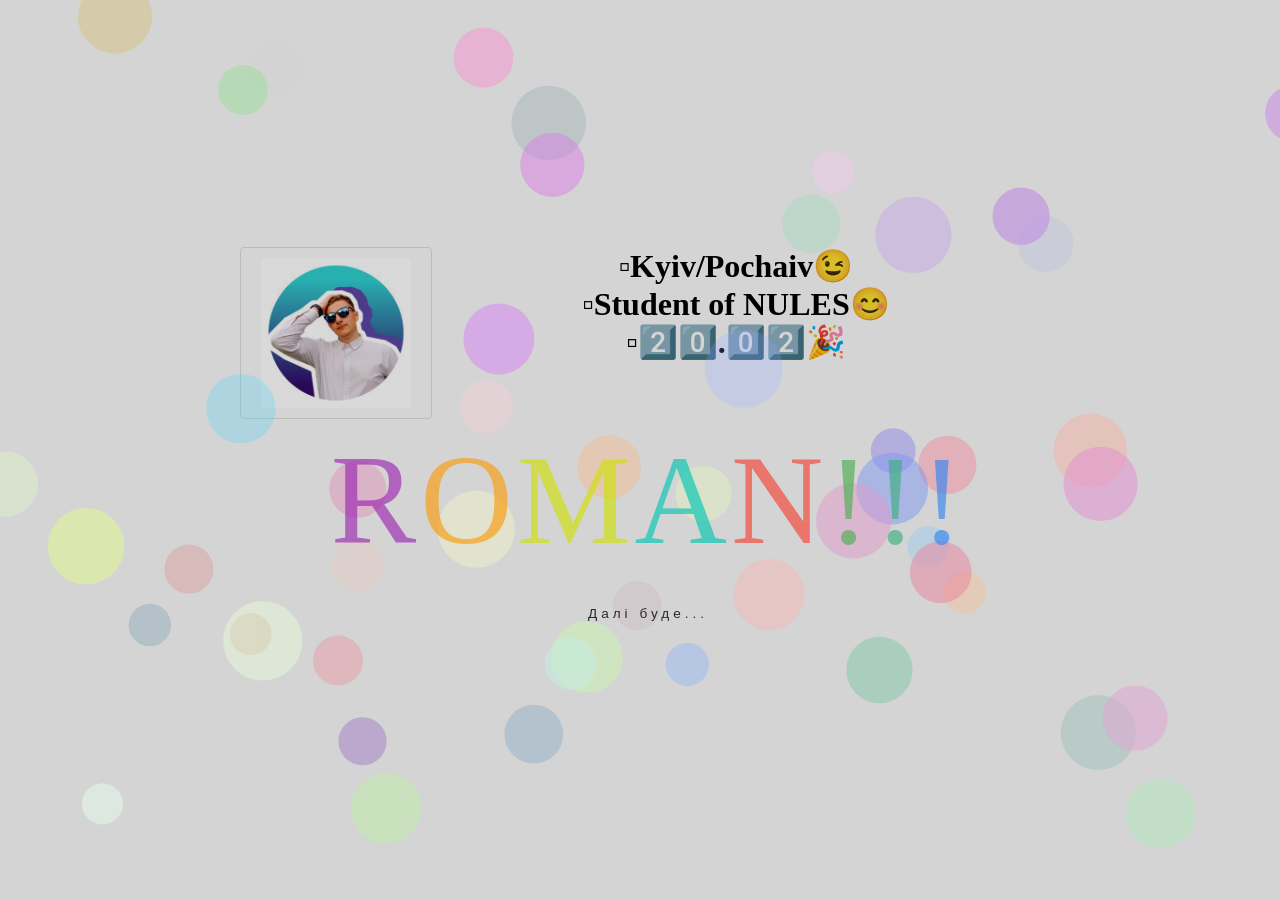
<file: index.html>
<!DOCTYPE html>
<html>
    <head>
        <meta charset="UTF-8">
        
		
        <title>Portfolio</title>
        <link href="style/style.css" rel="stylesheet" type="text/css">
        

        <link
            rel="icon"
            sizes="180x180"
            href="./img/profil.jpg"
        />

    </head>
   
    <body>
        <div id="app">
			<div class="text-wrapper">
               
                <h1 id = "ph" ><img  id = "photo" src="./img/profil.jpg"  align="middle" /> 
                   <p>▫️Kyiv/Pochaiv😉</p> 
                   <p>▫️Student of NULES😊</p>
                   <p>▫️2️⃣0️⃣.0️⃣2️⃣🎉</p>

                </h1>
				<div class="text part1">
					<div>
					    <canvas id="canvas"></canvas>
						<span class="letter">
							<div class="character">R</div> <span></span>
						</span>
						<span class="letter">
							<div class="character">o</div> <span></span>
						</span>
						<span class="letter">
							<div class="character">m</div> <span></span>
						</span>
						<span class="letter">
							<div class="character">a</div> <span></span>
						</span>
						<span class="letter">
							<div class="character">n</div> <span></span>
						</span>
						<span class="letter">
							<div class="character">!</div> <span></span>
						</span>
						<span class="letter">
							<div class="character">!</div> <span></span>
						</span>
						<span class="letter">
							<div class="character">!</div> <span></span>
						</span>
					</div>
				</div>
				<div class="how-to"><span>Далі буде...</span></div>
			</div>
		</div>

        
        

    </body>
  

</html>

<script>
    var canvas = document.getElementById("canvas");

    var ctx = canvas.getContext("2d");

    var w = canvas.width = window.innerWidth;
    var h = canvas.height = window.innerHeight;

    window.onresize = function(){
        w = canvas.width = window.innerWidth;
        h = canvas.height = window.innerHeight;


    }
    var x = 0 ; var y = 0;
   
    function Circle(){
        
        this.x = Math.random()*w;
        this.y = Math.random()*h;

        
        this.vx = Math.random()*20-10; // -10~10
        this.vy = Math.random()*20-10; //-10~10

        
        this.r = Math.random()*20+20;//20~40

        var red = Math.floor(Math.random()*256);
        var green = Math.floor(Math.random()*256);
        var blue = Math.floor(Math.random()*256);

        this.color = "rgba("+red+","+green+","+blue+",0.5)";

    }
    
    var c1 = new Circle();
    var counts = [];
    for(var i = 0 ; i < 50;i++){
        counts.push(new Circle());
    }

    // console.log(counts)

    function draw(){
        // ctx.globalCompositeOperation="source-over";
        ctx.clearRect(0,0,w,h);  
        ctx.fillStyle="rgba(0,0,0,0.3)";
        ctx.fillRect(0,0,w,h);

        // ctx.globalCompositeOperation="lighter";
        
        for(var j = 0 ,l = counts.length; j < l;j++){
            ctx.beginPath();
            ctx.arc(counts[j].x, counts[j].y, counts[j].r, Math.PI*2,false);

            ctx.fillStyle=counts[j].color; 
            ctx.fill(); 
            
            counts[j].x+=counts[j].vx;
            counts[j].y+=counts[j].vy;

            
            if(counts[j].x<0){
                counts[j].x = w;
            }
            if(counts[j].x> (w + counts[j].r) ){
                counts[j].x = 0;
            }

            if(counts[j].y< 0){
                counts[j].y = h;
            }
            if(counts[j].y> (h+ counts[j].r)){
                counts[j].y = 0;
            }

        }
    }

     setInterval(draw,50);
    

</script>
</file>
<file: style/style.css>
canvas {
    position: fixed;
    top: 0;
    left: 0;
    z-index: 0;
    display: block;
    
    opacity: 0.5;
}

#photo {

    border: 1px solid #ddd;
    border-radius: 4px;
    
    float: left;
  
  padding: 10px 20px;
  height: 150px;
  right: 190px;

}

#ph {
 
  
  height: 180px;
  right: 240px;

}
ul{
    float: right;

}



div {
position: relative;
}

    *{
        margin: 0;
        padding: 0;
    }
    html,
    body {
        width: 100%;
        height: 100%;
    }

    #app {
        display: -webkit-box;
        display: -ms-flexbox;
        display: flex;
        -webkit-box-pack: center;
        -ms-flex-pack: center;
        justify-content: center;
        -webkit-box-align: center;
        -ms-flex-align: center;
        align-items: center;
        height: 100%;
        background: rgba(249, 249, 249, 0.9);
        overflow: hidden;
    }

    .text-wrapper {
        padding: 0 1rem;
        max-width: 50rem;
        width: 100%;
        text-align: center;
    }

    .text {
        font-size: 8em;
        text-transform: uppercase;
        letter-spacing: -14px;
    }

    .text .letter {
        position: relative;
        display: inline-block;
        -webkit-transition: all .4s;
        transition: all .4s;
    }

    .text .letter .character {
        opacity: 0.65;
        -webkit-transition: color .4s;
        transition: color .4s;
        cursor: pointer;
    }

    .text .letter span {
        position: absolute;
        bottom: .8rem;
        left: .4rem;
        display: block;
        width: 100%;
        height: 15px;
    }

    .text .letter span::before {
        content: '';
        position: absolute;
        top: 50%;
        left: 50%;
        width: 0;
        height: 0;
        -webkit-transform: translate(-50%, -50%);
        transform: translate(-50%, -50%);
        border-radius: 50%;
        background: rgba(0, 0, 0, 0.25);
    }

    .text .letter:hover .character {
        color: #fff !important;
    }



    .text.part1 .letter:nth-child(1) .character {
        color: #f44336;
        -webkit-animation: wave 1.2s linear infinite;
        animation: wave 1.2s linear infinite;
        -webkit-animation-delay: 0.33333s;
        animation-delay: 0.33333s;
    }

    .text.part1 .letter:nth-child(1) span::before {
        -webkit-animation: shadow 1.2s linear infinite;
        animation: shadow 1.2s linear infinite;
        -webkit-animation-delay: 0.33333s;
        animation-delay: 0.33333s;
    }


    .text.part1 .letter:nth-child(2) .character {
        color: #9C27B0;
        -webkit-animation: wave 1.2s linear infinite;
        animation: wave 1.2s linear infinite;
        -webkit-animation-delay: 0.66667s;
        animation-delay: 0.66667s;
    }

    .text.part1 .letter:nth-child(2) span::before {
        -webkit-animation: shadow 1.2s linear infinite;
        animation: shadow 1.2s linear infinite;
        -webkit-animation-delay: 0.66667s;
        animation-delay: 0.66667s;
    }



    .text.part1 .letter:nth-child(3) .character {
        color: #f99b0c;
        -webkit-animation: wave 1.2s linear infinite;
        animation: wave 1.2s linear infinite;
        -webkit-animation-delay: 1s;
        animation-delay: 1s;
    }

    .text.part1 .letter:nth-child(3) span::before {
        -webkit-animation: shadow 1.2s linear infinite;
        animation: shadow 1.2s linear infinite;
        -webkit-animation-delay: 1s;
        animation-delay: 1s;
    }

    .text.part1 .letter:nth-child(4) .character {
        color: #cee007;
        -webkit-animation: wave 1.2s linear infinite;
        animation: wave 1.2s linear infinite;
        -webkit-animation-delay: 1.33333s;
        animation-delay: 1.33333s;
    }

    .text.part1 .letter:nth-child(4) span::before {
        -webkit-animation: shadow 1.2s linear infinite;
        animation: shadow 1.2s linear infinite;
        -webkit-animation-delay: 1.33333s;
        animation-delay: 1.33333s;
    }


    .text.part1 .letter:nth-child(5) .character {
        color: #00c6b2;
        -webkit-animation: wave 1.2s linear infinite;
        animation: wave 1.2s linear infinite;
        -webkit-animation-delay: 1.66667s;
        animation-delay: 1.66667s;
    }

    .text.part1 .letter:nth-child(5) span::before {
        -webkit-animation: shadow 1.2s linear infinite;
        animation: shadow 1.2s linear infinite;
        -webkit-animation-delay: 1.66667s;
        animation-delay: 1.66667s;
    }



    .text.part1 .letter:nth-child(6) .character {
        color: #f44336;
        -webkit-animation: wave 1.2s linear infinite;
        animation: wave 1.2s linear infinite;
        -webkit-animation-delay: 2s;
        animation-delay: 2s;
    }

    .text.part1 .letter:nth-child(6) span::before {
        -webkit-animation: shadow 1.2s linear infinite;
        animation: shadow 1.2s linear infinite;
        -webkit-animation-delay: 2s;
        animation-delay: 2s;
    }


    .text.part1 .letter:nth-child(7) .character {
        color: #4CAF50;
        -webkit-animation: wave 1.2s linear infinite;
        animation: wave 1.2s linear infinite;
        -webkit-animation-delay: 2s;
        animation-delay: 2.5s;
    }

    .text.part1 .letter:nth-child(7) span::before {
        -webkit-animation: shadow 1.2s linear infinite;
        animation: shadow 1.2s linear infinite;
        -webkit-animation-delay: 2s;
        animation-delay: 3s;
    }
    
        .text.part1 .letter:nth-child(8) .character {
        color: #3CAF80;
        -webkit-animation: wave 1.2s linear infinite;
        animation: wave 1.2s linear infinite;
        -webkit-animation-delay: 2s;
        animation-delay: 3s;
    }

    .text.part1 .letter:nth-child(8) span::before {
        -webkit-animation: shadow 1.2s linear infinite;
        animation: shadow 1.2s linear infinite;
        -webkit-animation-delay: 2s;
        animation-delay: 3.5s;
    }
    
    .text.part1 .letter:nth-child(9) .character {
        color: #3586f0;
        -webkit-animation: wave 1.2s linear infinite;
        animation: wave 1.2s linear infinite;
        -webkit-animation-delay: 2s;
        animation-delay: 3.5s;
    }

    .text.part1 .letter:nth-child(9) span::before {
        -webkit-animation: shadow 1.2s linear infinite;
        animation: shadow 1.2s linear infinite;
        -webkit-animation-delay: 2s;
        animation-delay: 4s;
    }	
    
    


    .text.part2 span:nth-child(1) .character {
        color: #ff5a5f;
        -webkit-animation: wave 1.2s linear infinite;
        animation: wave 1.2s linear infinite;
        -webkit-animation-delay: 2.33333s;
        animation-delay: 2.33333s;
    }

    .text.part2 span:nth-child(1) span::before {
        -webkit-animation: shadow 1.2s linear infinite;
        animation: shadow 1.2s linear infinite;
        -webkit-animation-delay: 2.33333s;
        animation-delay: 2.33333s;
    }



    .text.part2 span:nth-child(2) .character {
        color: #f99b0c;
        -webkit-animation: wave 1.2s linear infinite;
        animation: wave 1.2s linear infinite;
        -webkit-animation-delay: 2.66667s;
        animation-delay: 2.66667s;
    }

    .text.part2 span:nth-child(2) span::before {
        -webkit-animation: shadow 1.2s linear infinite;
        animation: shadow 1.2s linear infinite;
        -webkit-animation-delay: 2.66667s;
        animation-delay: 2.66667s;
    }


    .text.part2 span:nth-child(3) .character {
        color: #cee007;
        -webkit-animation: wave 1.2s linear infinite;
        animation: wave 1.2s linear infinite;
        -webkit-animation-delay: 3s;
        animation-delay: 3s;
    }

    .text.part2 span:nth-child(3) span::before {
        -webkit-animation: shadow 1.2s linear infinite;
        animation: shadow 1.2s linear infinite;
        -webkit-animation-delay: 3s;
        animation-delay: 3s;
    }


    .text.part2 span:nth-child(4) .character {
        color: #00c6b2;
        -webkit-animation: wave 1.2s linear infinite;
        animation: wave 1.2s linear infinite;
        -webkit-animation-delay: 3.33333s;
        animation-delay: 3.33333s;
    }

    .text.part2 span:nth-child(4) span::before {
        -webkit-animation: shadow 1.2s linear infinite;
        animation: shadow 1.2s linear infinite;
        -webkit-animation-delay: 3.33333s;
        animation-delay: 3.33333s;
    }



    .text.part2 span:nth-child(5) .character {
        color: #4e2a84;
        -webkit-animation: wave 1.2s linear infinite;
        animation: wave 1.2s linear infinite;
        -webkit-animation-delay: 3.66667s;
        animation-delay: 3.66667s;
    }

    .text.part2 span:nth-child(5) span::before {
        -webkit-animation: shadow 1.2s linear infinite;
        animation: shadow 1.2s linear infinite;
        -webkit-animation-delay: 3.66667s;
        animation-delay: 3.66667s;
    }



    .text.part2 span:nth-child(6) .character {
        color: #9C27B0;
        -webkit-animation: wave 1.2s linear infinite;
        animation: wave 1.2s linear infinite;
        -webkit-animation-delay: 4s;
        animation-delay: 4s;
    }

    .text.part2 span:nth-child(6) span::before {
        -webkit-animation: shadow 1.2s linear infinite;
        animation: shadow 1.2s linear infinite;
        -webkit-animation-delay: 4s;
        animation-delay: 4s;
    }



    .text.part2 span:nth-child(7) .character {
        color: #f99b0c;
        -webkit-animation: wave 1.2s linear infinite;
        animation: wave 1.2s linear infinite;
        -webkit-animation-delay: 4.33333s;
        animation-delay: 4.33333s;
    }

    .text.part2 span:nth-child(7) span::before {
        -webkit-animation: shadow 1.2s linear infinite;
        animation: shadow 1.2s linear infinite;
        -webkit-animation-delay: 4.33333s;
        animation-delay: 4.33333s;
    }



    .text.part2 span:nth-child(8) .character {
        color: #cee007;
        -webkit-animation: wave 1.2s linear infinite;
        animation: wave 1.2s linear infinite;
        -webkit-animation-delay: 4.66667s;
        animation-delay: 4.66667s;
    }

    .text.part2 span:nth-child(8) span::before {
        -webkit-animation: shadow 1.2s linear infinite;
        animation: shadow 1.2s linear infinite;
        -webkit-animation-delay: 4.66667s;
        animation-delay: 4.66667s;
    }



    .text.part2 span:nth-child(9) .character {
        color: #00c6b2;
        -webkit-animation: wave 1.2s linear infinite;
        animation: wave 1.2s linear infinite;
        -webkit-animation-delay: 5s;
        animation-delay: 5s;
    }

    .text.part2 span:nth-child(9) span::before {
        -webkit-animation: shadow 1.2s linear infinite;
        animation: shadow 1.2s linear infinite;
        -webkit-animation-delay: 5s;
        animation-delay: 5s;
    }
    
    .text.part2 span:nth-child(10) .character {
        color: #00c6b2;
        -webkit-animation: wave 1.2s linear infinite;
        animation: wave 1.2s linear infinite;
        -webkit-animation-delay: 5s;
        animation-delay: 5s;
    }

    .text.part2 span:nth-child(10) span::before {
        -webkit-animation: shadow 1.2s linear infinite;
        animation: shadow 1.2s linear infinite;
        -webkit-animation-delay: 5s;
        animation-delay: 5s;
    }

    @-webkit-keyframes wave {
        0% {
            -webkit-transform: translateY(0);
            transform: translateY(0);
        }

        50% {
            -webkit-transform: translateY(-10px);
            transform: translateY(-10px);
        }

        100% {
            -webkit-transform: translateY(0);
            transform: translateY(0);
        }
    }

    @keyframes wave {
        0% {
            -webkit-transform: translateY(0);
            transform: translateY(0);
        }

        50% {
            -webkit-transform: translateY(-10px);
            transform: translateY(-10px);
        }

        100% {
            -webkit-transform: translateY(0);
            transform: translateY(0);
        }
    }

    @-webkit-keyframes shadow {
        0% {
            width: 0;
            height: 0;
        }

        50% {
            width: 100%;
            height: 100%;
        }

        100% {
            width: 0;
            height: 0;
        }
    }

    @keyframes shadow {
        0% {
            width: 0;
            height: 0;
        }

        50% {
            width: 100%;
            height: 100%;
        }

        100% {
            width: 0;
            height: 0;
        }
    }

    .how-to {
        margin: 2rem 0 2rem 1rem;
        font-family: "Opens Sans", sans-serif;
        font-weight: 300;
        font-size: .85em;
        letter-spacing: 4px;
        color: rgba(0, 0, 0, 0.8);
    }
</file>
